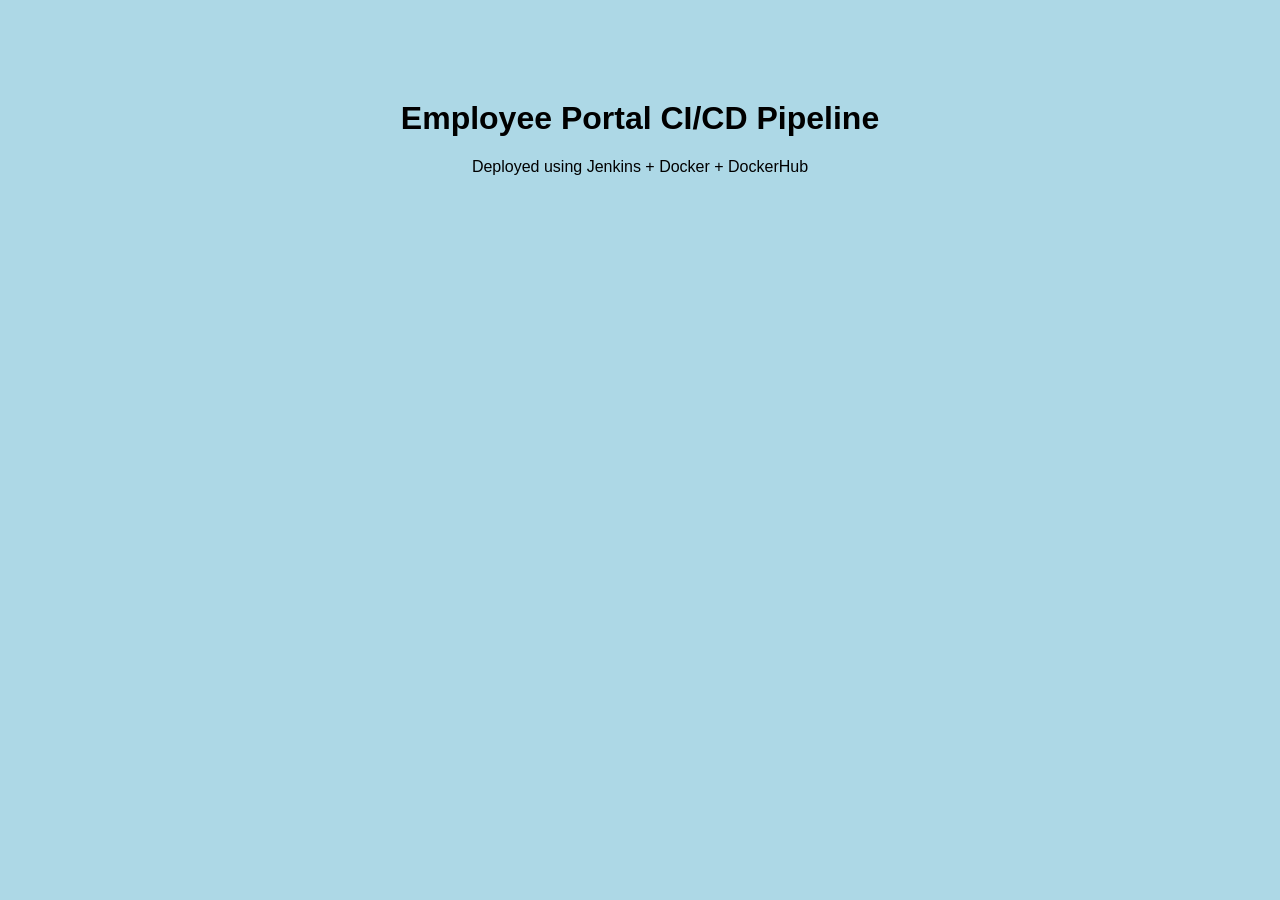
<file: employee-app/index.html>
<!DOCTYPE html>
<html>
<head>
    <title>Employee Portal</title>
    <link rel="stylesheet" href="style.css">
</head>
<body>

<h1>Employee Portal CI/CD Pipeline</h1>
<p>Deployed using Jenkins + Docker + DockerHub</p>

</body>
</html>
</file>
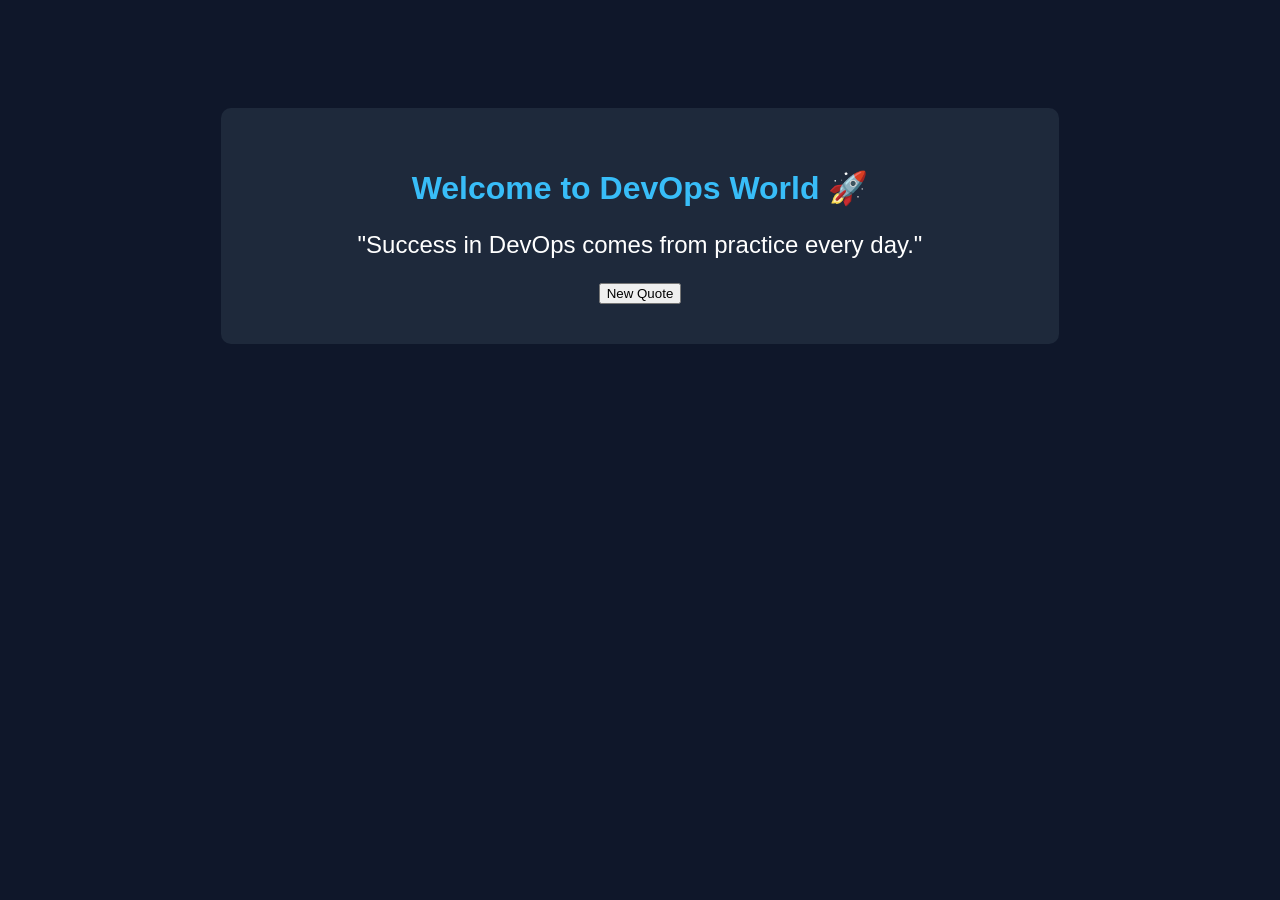
<file: motivational-website/index.html>
<!DOCTYPE html>
<html>
<head>
    <title>DevOps Quote App</title>
    <style>
        body {
            background-color: #0f172a;
            color: white;
            text-align: center;
            font-family: Arial;
            padding-top: 100px;
        }

        .box {
            background-color: #1e293b;
            width: 60%;
            margin: auto;
            padding: 40px;
            border-radius: 10px;
        }

        h1 {
            color: #38bdf8;
        }

        p {
            font-size: 24px;
        }
    </style>
</head>

<body>

    <div class="box">
        <h1>Welcome to DevOps World 🚀</h1>

        <p id="quote">
            "Success in DevOps comes from practice every day."
        </p>

        <button onclick="changeQuote()">
            New Quote
        </button>
    </div>

    <script>
        const quotes = [
            "Practice makes DevOps perfect 🚀",
            "CI/CD saves deployment time ⚡",
            "Docker + Kubernetes = Powerful combo 🔥",
            "Automation is the future 💡",
            "Keep learning and keep building 🌟"
        ];

        function changeQuote() {
            const random = Math.floor(Math.random() * quotes.length);
            document.getElementById("quote").innerText = quotes[random];
        }
    </script>

</body>
</html>
</file>
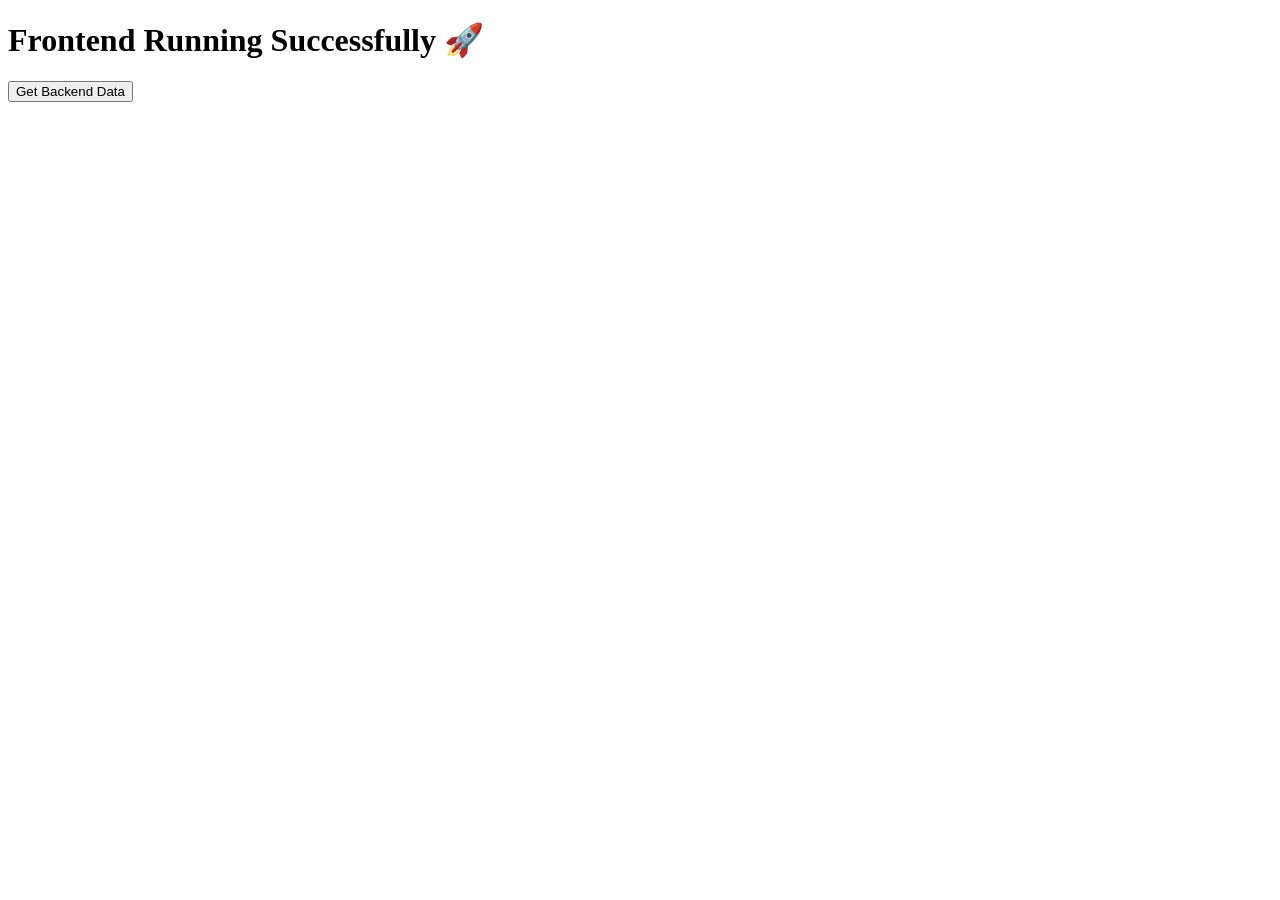
<file: Docker-Compose/frontend/index.html>
<!DOCTYPE html>
<html>
<head>
    <title>Docker Compose App</title>
</head>

<body>

<h1>Frontend Running Successfully 🚀</h1>

<button onclick="getData()">Get Backend Data</button>

<p id="result"></p>

<script>

async function getData() {

    const response = await fetch('http://localhost:5000');

    const data = await response.text();

    document.getElementById("result").innerHTML = data;
}

</script>

</body>
</html>
</file>
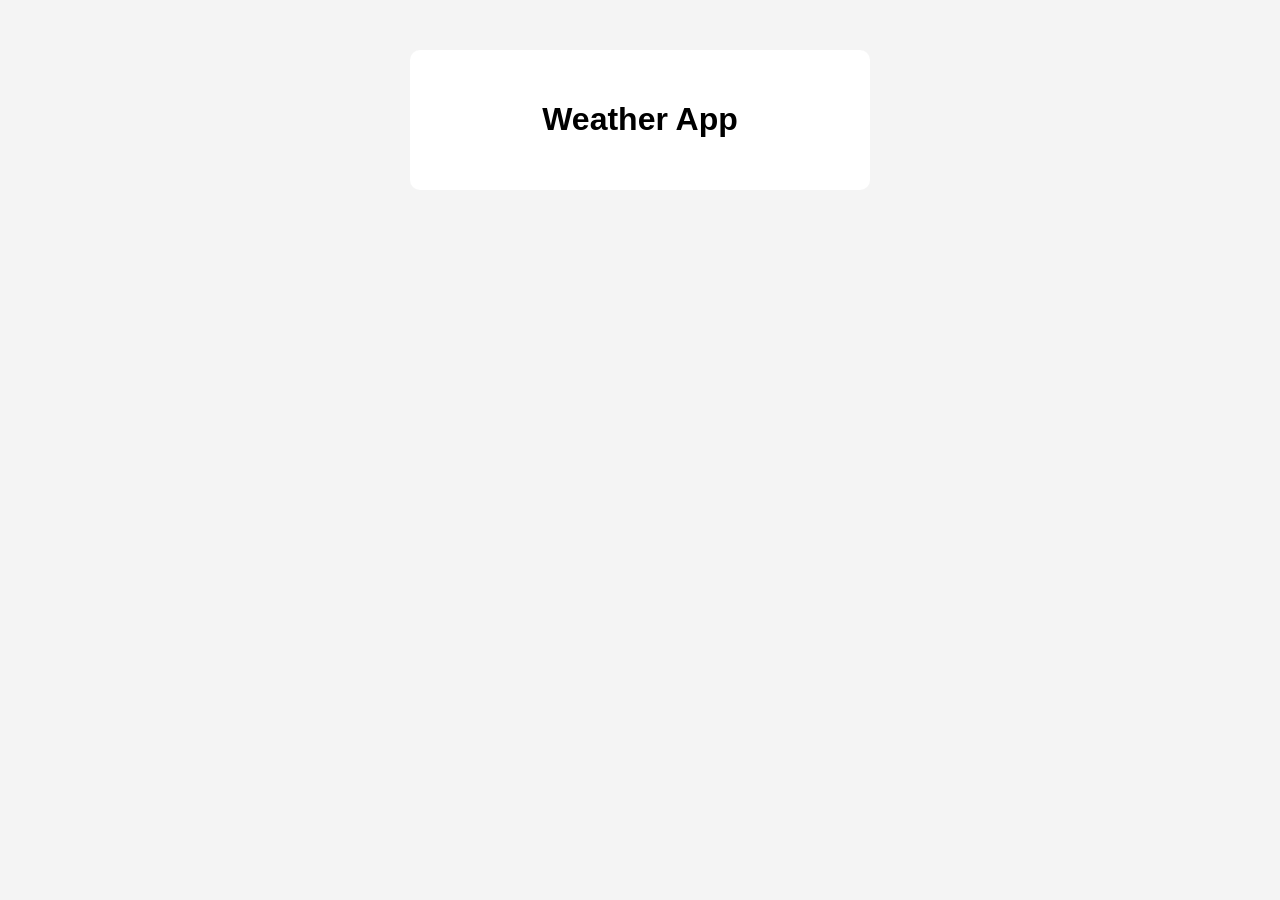
<file: fullstack-weather-app/frontend/index.html>
<!DOCTYPE html>
<html>

<head>

    <title>Weather App</title>

    <style>

        body{
            font-family: Arial;
            text-align:center;
            margin-top:50px;
            background:#f4f4f4;
        }

        .card{
            background:white;
            width:400px;
            margin:auto;
            padding:30px;
            border-radius:10px;
        }

    </style>

</head>

<body>

<div class="card">

    <h1>Weather App</h1>

    <h2 id="city"></h2>
    <h2 id="temp"></h2>
    <h2 id="condition"></h2>

</div>

<script>

fetch("http://BACKEND-SERVICE-IP/weather")
.then(response => response.json())
.then(data => {

    document.getElementById("city").innerHTML =
        "City: " + data.city;

    document.getElementById("temp").innerHTML =
        "Temperature: " + data.temperature;

    document.getElementById("condition").innerHTML =
        "Condition: " + data.condition;

});

</script>

</body>
</html>
</file>
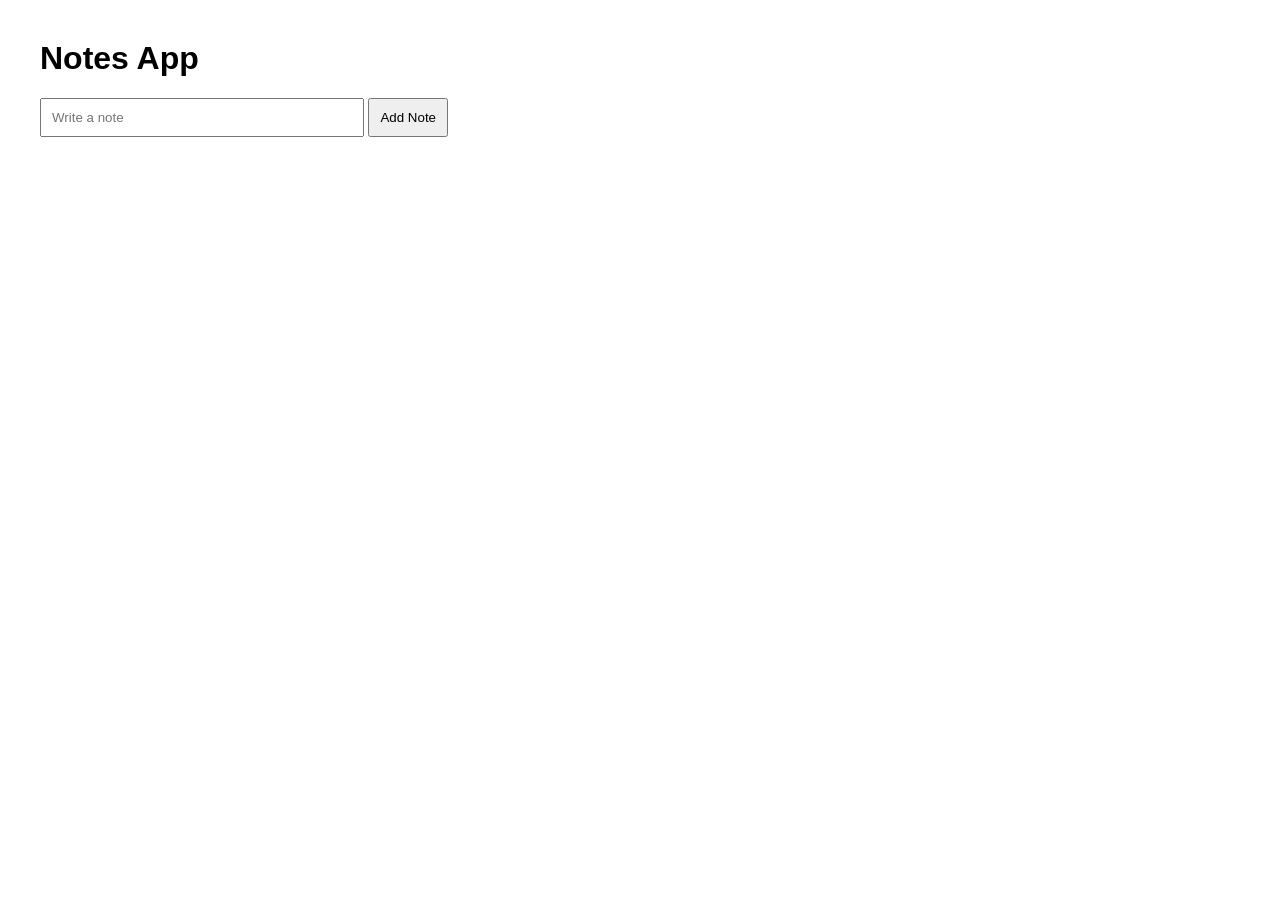
<file: notes-app-1/frontend/index.html>
<!DOCTYPE html>
<html>
<head>
    <title>Notes App</title>
    <link rel="stylesheet" href="style.css">
</head>
<body>

<h1>Notes App</h1>

<input type="text" id="noteInput" placeholder="Write a note">
<button onclick="addNote()">Add Note</button>

<ul id="notesList"></ul>

<script src="script.js"></script>

</body>
</html>
</file>
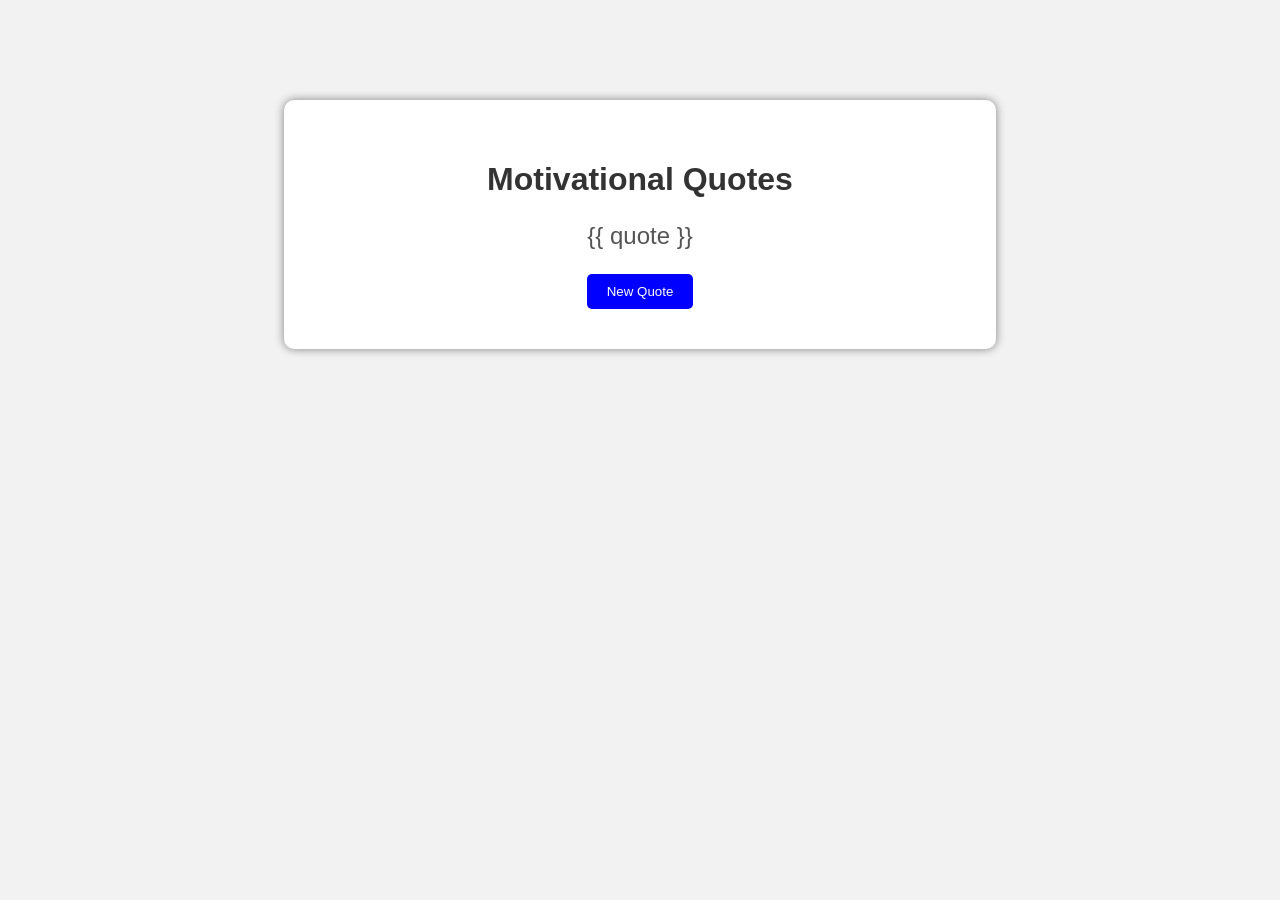
<file: quote-generator-app-2/templates/index.html>
<!DOCTYPE html>
<html>
<head>
    <title>Quotes App</title>
    <style>
        body {
            font-family: Arial;
            text-align: center;
            margin-top: 100px;
            background-color: #f2f2f2;
        }

        .box {
            background: white;
            padding: 40px;
            width: 50%;
            margin: auto;
            border-radius: 10px;
            box-shadow: 0px 0px 10px gray;
        }

        h1 {
            color: #333;
        }

        p {
            font-size: 24px;
            color: #555;
        }

        button {
            padding: 10px 20px;
            background: blue;
            color: white;
            border: none;
            border-radius: 5px;
            cursor: pointer;
        }
    </style>
</head>
<body>

<div class="box">
    <h1>Motivational Quotes</h1>
    <p>{{ quote }}</p>

    <form method="get">
        <button type="submit">New Quote</button>
    </form>
</div>

</body>
</html>
</file>
<file: employee-app/style.css>
body{
    background-color: lightblue;
    text-align:center;
    margin-top:100px;
    font-family: Arial;
}
</file>
<file: notes-app-1/frontend/style.css>
body {
    font-family: Arial;
    margin: 40px;
}

input {
    padding: 10px;
    width: 300px;
}

button {
    padding: 10px;
}

li {
    margin-top: 10px;
}
</file>
